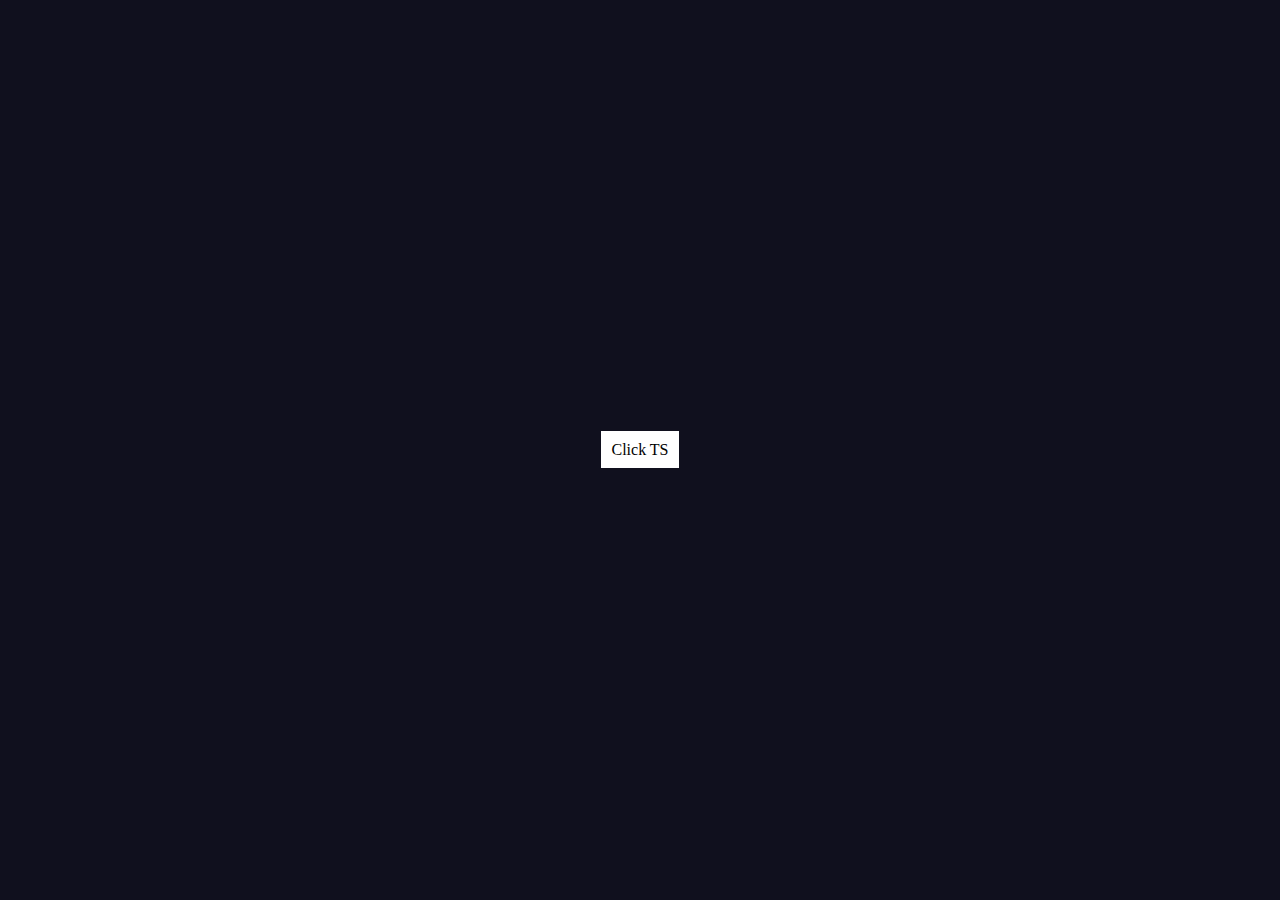
<file: index.html>
<!DOCTYPE html>
<html lang="en">
<head>
    <meta charset="UTF-8">
    <meta http-equiv="X-UA-Compatible" content="IE=edge">
    <meta name="viewport" content="width=device-width, initial-scale=1.0">
    <Link rel="stylesheet" href="style.css">
    <title>Practice Run</title>
</head>
<body>

        <div class="two">
            <a class="btn" href="two.html">Click TS</a>
        
             
            
        </div>
    
</body>
</html>
</file>
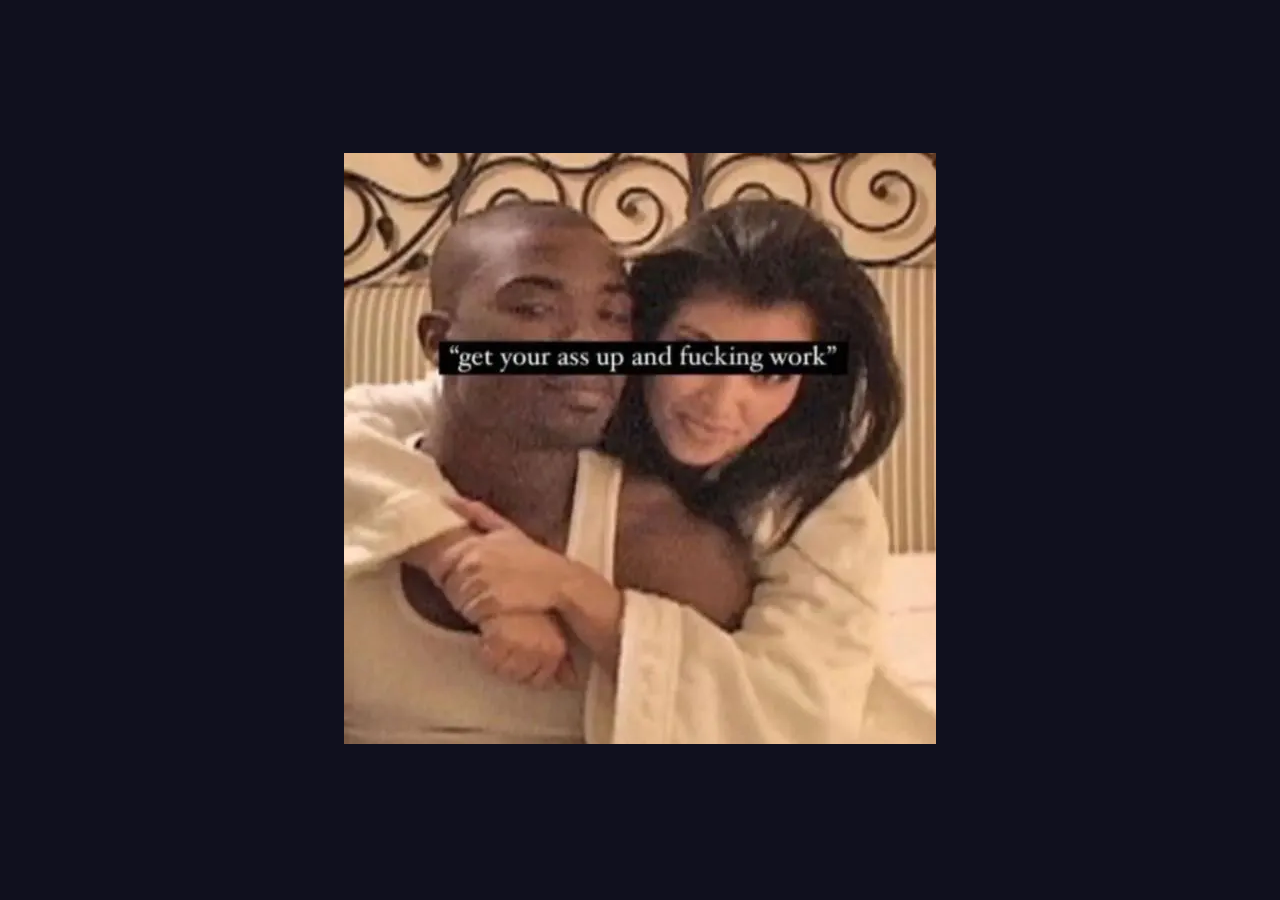
<file: two.html>
<!DOCTYPE html>
<html lang="en">
<head>
    <meta charset="UTF-8">
    <meta http-equiv="X-UA-Compatible" content="IE=edge">
    <meta name="viewport" content="width=device-width, initial-scale=1.0">
    <link rel="stylesheet" href="./style.css">
    <title>Document</title>
</head>
<body>
    <div class="container">
      <img src="ahh.jpeg" alt="Git to the gym">
    </div>
</body>
</html>
</file>
<file: style.css>
*{
    margin: 0;
    padding: 0;
}

body{
    height: 100vh;
    display: flex;
    justify-content: center;
    align-items: center;
    background: #10101E;
}

.btn{
    color: rgb(0, 0, 0);
    background-color: rgb(255, 255, 255);
    width: 400px;
    text-decoration: none;
    padding: 10px;
    height: 65px;
    -webkit-box-reflect: below 1px linear-gradient(transparent, rgba(255, 255, 255, 0.1));
    cursor: pointer;
    transition: 0.5s;
}

.btn:hover{
    background: #db8ae5;
    box-shadow: 0 0 30px #db8ae5;
}


.four{
    color: white;
}
</file>
